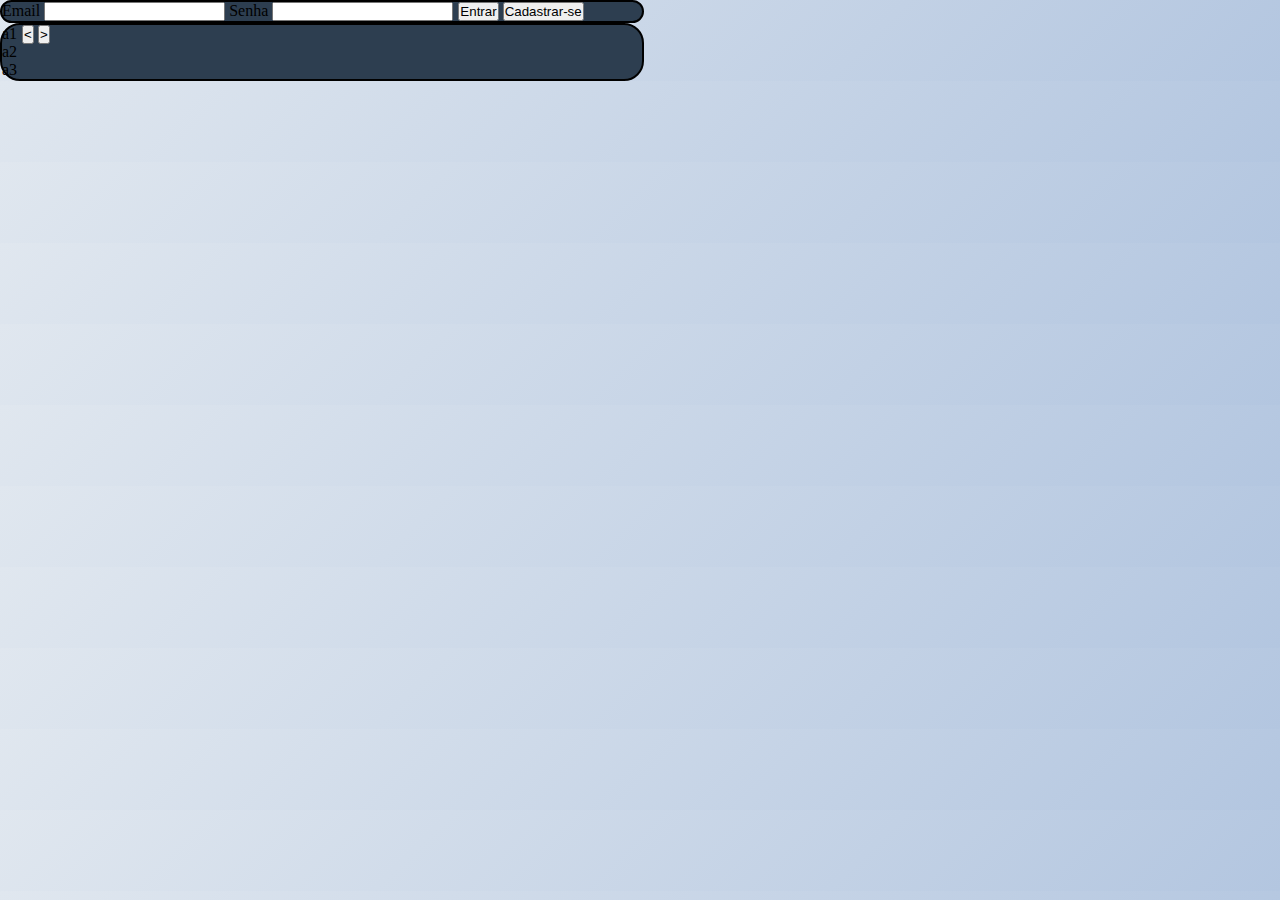
<file: index.html>
<!DOCTYPE html>
<html lang="pt-br">
<head>
    <meta charset="UTF-8">
    <meta name="viewport" content="width=device-width, initial-scale=1.0">
    <title>PHP: Projeto Disciplinar</title>
    <link rel="stylesheet" href="./src/style.css">
</head>
<body>
<div class="bg">
    <div class="container">
      <div class="login-container">
        <label for="text">Email</label>
        <input type="email" name="email" id="emailLogin" class="input" required>

        <label for="text">Senha</label>
        <input type="password" name="senha" id="senhaLogin" class="input" required>
      </div>

      <div class="join-container">
        <button id="login-btn" onclick="verificarLogin()">
          Entrar
        </button>

        <button id="cadastro-btn" onclick="window.location.href='./abas/cadastro.html'">
          Cadastrar-se
        </button>
      </div>
    </div>

    <div class="container">
      <div id="glass">
        <div class="slideGlass">a1</div>
        <div class="slideGlass">a2</div>
        <div class="slideGlass">a3</div>
      </div>
      <div>
        <button class="btn left" onclick="moveSlide(-1)"><</button>
        <button class="btn right" onclick="moveSlide(1)">></button>
      </div>
    </div>
  </div>


  <script src="./src/script.js"></script>
</body>
</file>
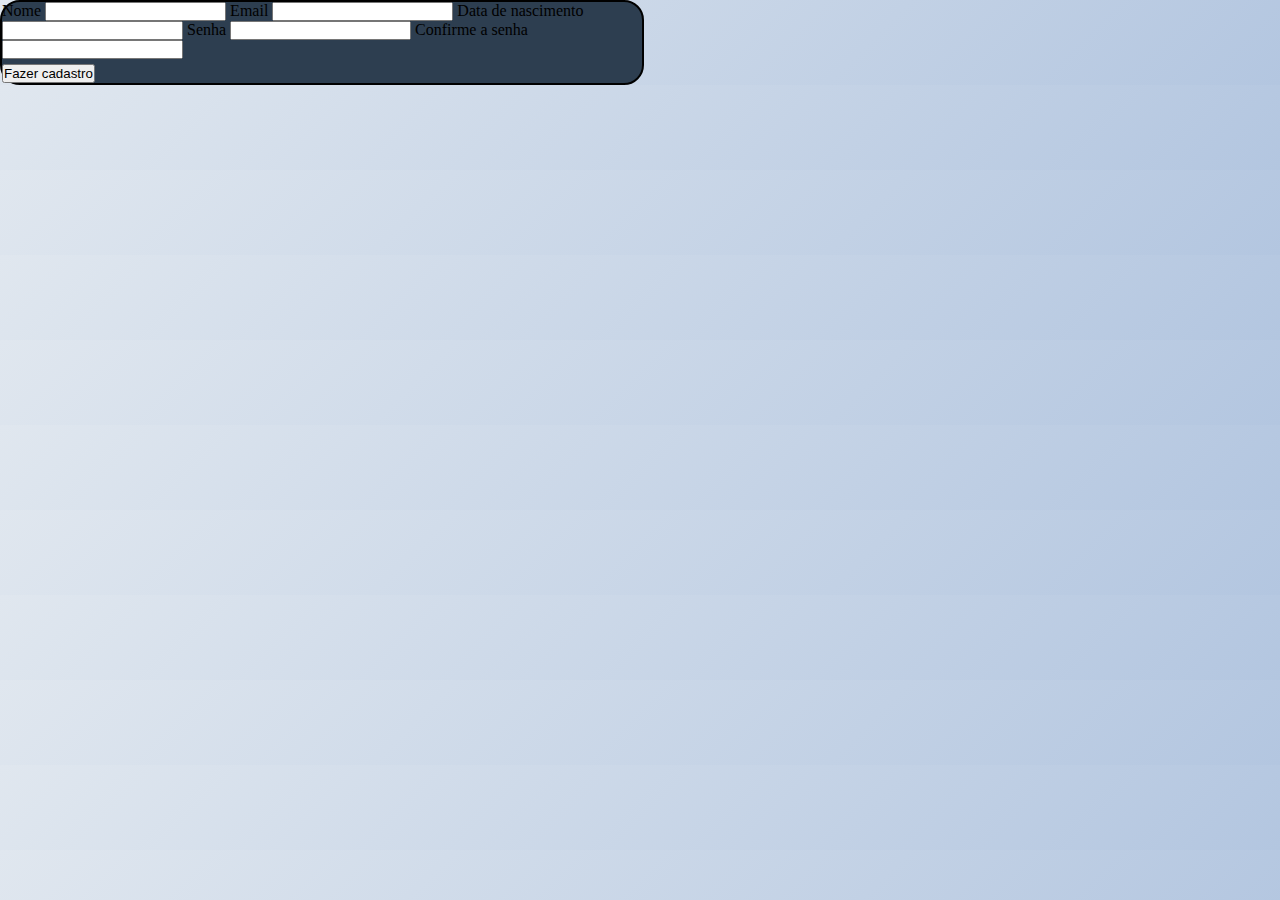
<file: abas/cadastro.html>
<!DOCTYPE html>
<html lang="pt-br">
<head>
    <meta charset="UTF-8">
    <meta name="viewport" content="width=device-width, initial-scale=1.0">
    <title>PHP: Projeto Disciplinar</title>
    <link rel="stylesheet" href="../src/style.css">
</head>
<body>
    <div class="bg">
        <div class="container">
            <div class="login-container">
                <label for="text">Nome</label>
                <input type="text" name="newName" id="newName" class="input" required>

                <label for="text">Email</label>
                <input type="email" name="newEmail" id="newEmail" class="input" required>

                <label for="text">Data de nascimento</label>
                <input type="number" name="dateB" id="dateB" class="input" required>

                <label for="text">Senha</label>
                <input type="password" name="newPassword" id="newPassword" class="input" required>

                <label for="text">Confirme a senha</label>
                <input type="password" name="passConfirm" id="passConfirm" class="input" required>
            </div>

            <div class="join-container">
                <button id="newCadastro-btn" onclick="newUser()">
                    Fazer cadastro
                </button>
            </div>
        </div>
    </div>
</body>
</file>
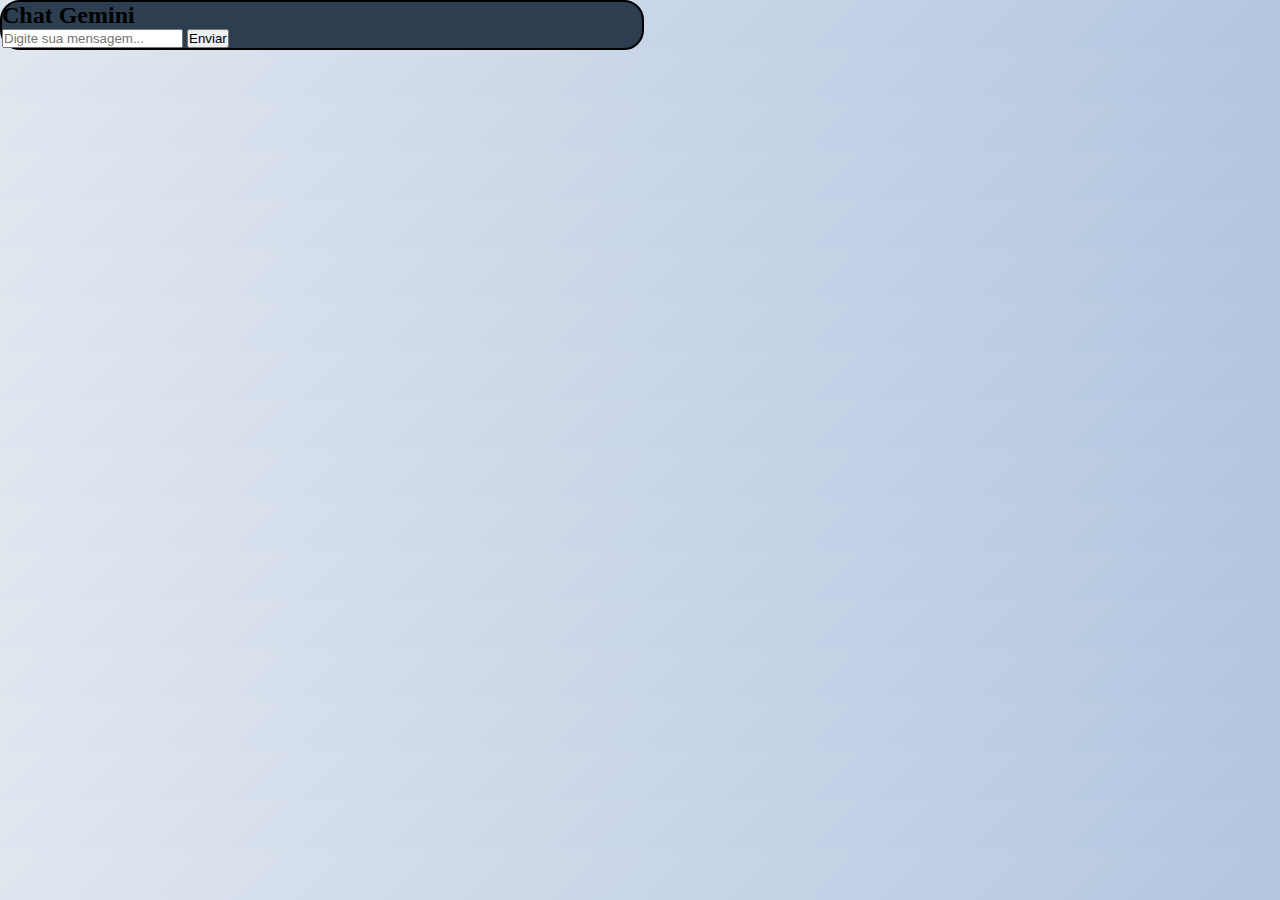
<file: abas/chatG.html>
<!DOCTYPE html>
<html lang="pt-br">
<head>
    <meta charset="UTF-8">
    <meta name="viewport" content="width=device-width, initial-scale=1.0">
    <title>PHP: Projeto Disciplinar - Chat Gemini</title>
    <link rel="stylesheet" href="../src/style.css">
</head>
<body>
    <div class="bg">
        <div class="container" id="container-chat">
            <div class="chat-container">
                <div class="chat-header">
                    <h2>Chat Gemini</h2>
                </div>

                <div class="chat-input">
                    <input type="text" id="userInput" placeholder="Digite sua mensagem..."> 
                    <button id="send-btn" onclick="sendMessage()">Enviar</button>
                </div>
            </div>
        </div>
    </div>
</body>
</html>
</file>
<file: src/style.css>
* {
    margin: 0;
    padding: 0;
}

/* Paleta principal */
:root {
    --primary: #2d3e50;
    --secondary: #f5f6fa;
    --accent: #4e8cff;
    --accent-dark: #2563c9;
    --danger: #e74c3c;
    --success: #27ae60;
    --gray: #888;
    --light-gray: #e0e0e0;
    --border: #bdbdbd;
}

/* Fundo geral */
body {
    background: linear-gradient(135deg, #e0e7ef 0%, #b3c6e0 100%);
}

/* Tray */
.tray {
    position: fixed;
    bottom: 10vh;
    left: 1vw;
    width: 220px;
    background-color: var(--primary);
    border: 2px solid var(--accent);
    border-radius: 12px;
    z-index: 1000;
    display: none;
    box-shadow: 0 4px 16px rgba(0,0,0,0.2);
    padding: 0rem 0.5rem 1rem;
}

/* Botões principais */
.btn-switch {
    margin: 1rem;
    padding: 0.7rem 2rem;
    border-radius: 10px;
    border: 2px solid var(--accent);
    background: var(--secondary);
    color: var(--primary);
    font-weight: bold;
    cursor: pointer;
    transition: background 0.2s, color 0.2s, border 0.2s;
}
.btn-switch.active,
.btn-switch:hover {
    background: var(--accent);
    color: #fff;
    border: 2px solid var(--accent-dark);
}

/* Área de gerenciamento */
.area-gerenciamento {
    margin-top: 2rem;
    width: 90%;
    background: #fff;
    border-radius: 16px;
    padding: 2rem;
    box-shadow: 0 4px 24px rgba(44, 62, 80, 0.08);
    border: 1.5px solid var(--border);
}

.profile {
    display: flex;
    flex-direction: column;
    justify-items: center;
    align-items: center;
    gap: 1vh;
    position: fixed;
    bottom: 2vh;
    margin-left: 1vw;
}

.profile-img {
    display: flex;
    justify-content: center;
    align-items: center;
    height: 50px;
    width: 50px;
    border: 2px solid black;
    border-radius: 50%;
    background-image: url("./imgs/demo.jpg");
    background-position: center;
    background-repeat: no-repeat;
    background-size: cover;
    cursor: pointer;
}

.profile-name {

}

.list {
    margin-top: 1vh;
}

.list-index {
    display: flex;
    flex-direction: row;
    gap: 1vw;
    margin-top: 0;
}

.op-itens {
    display: flex;
    flex-direction: column;
    align-items: center;
}

.op-itens i {
    margin-top: 2vh;
    font-size: 3vh;
    cursor: pointer;
    color: var(--accent);
    transition: color 0.2s;
}

.op-itens a {
    text-decoration: none;
    color: var(--accent);
    font-weight: bold;
    transition: color 0.2s;
}
.op-itens a:hover {
    color: var(--accent-dark);
}

.op-index i {
    margin-top: 0;
}

.content {
    width: 100%;
    display: flex;
    flex-direction: column;
    align-items: center;
    justify-content: start;
}

.content table {
    border: 2px solid var(--accent);
    background-color: #fafdff;
    width: 100%;
    border-radius: 8px;
    overflow: hidden;
}

.content table th {
    background: var(--accent);
    color: #fff;
    border-bottom: 2.5px solid var(--primary);
}

.content table td {
    border-bottom: 1.5px solid var(--border);
    text-align: center;
    color: var(--primary);
}

#edicao {
    justify-content: center;
}

.container {
    display: flex;
    flex-wrap: wrap;
    gap: 5px;
    border: 2px solid black;
    border-radius: 20px;
    height: 80%;
    width: 50%;
    background-color: var(--primary);
}

.container-gerenciamento {
    display: flex;
    flex-direction: column;
    justify-content: start;
}

.container-index {
    justify-content: center;
    align-items: center;
    height: auto;
    width: auto;
    padding: 2rem;
}

.op-edit {
    display: flex;
    flex-direction: row;
    justify-content: center;
    align-items: center;
    gap: 10vw;
    border-bottom: 2px solid black;
    width: 100%;
    height: 5vh;
}

.content-edit {
    display: flex;
    justify-content: center;
    align-items: start;
    width: 100%;
    margin-top: 3vh;
}

.content-edit button {
    margin-top: 2vh;
    border-radius: 10px;
    background-color: rgb(148, 148, 148);
    color: black;
    font-weight: bold;
    cursor: pointer;
    height: 5vh;
}

.content-edit form {
    display: flex;
    flex-direction: column;
    justify-content: center;
    align-items: center;
    width: 70%;
    height: 100%;
}

.form-group {
    display: flex;
    flex-direction: column;
    height: 100%;
    width: 100%;
    gap: 5px;
}

.form-group input, select {
    border-radius: 6px;
    border: 2px solid var(--border);
    padding-left: 0.3vw;
    background: #fafdff;
    color: var(--primary);
    margin-bottom: 0.5rem;
    transition: border 0.2s;
}
.form-group input:focus, select:focus {
    border: 2px solid var(--accent);
    outline: none;
}

/* gerenciamento.php */
.btn-switch {
    margin: 1rem;
    padding: 0.7rem 2rem;
    border-radius: 10px;
    border: 2px solid var(--accent);
    background: var(--secondary);
    color: var(--primary);
    font-weight: bold;
    cursor: pointer;
    transition: background 0.2s, color 0.2s, border 0.2s;
}
.btn-switch.active,
.btn-switch:hover {
    background: var(--accent);
    color: #fff;
    border: 2px solid var(--accent-dark);
}
.area-gerenciamento {
    margin-top: 2rem;
    width: 90%;
    background: #fff;
    border-radius: 16px;
    padding: 2rem;
    box-shadow: 0 4px 24px rgba(44, 62, 80, 0.08);
    border: 1.5px solid var(--border);
}

.subArea {
    border: 2px solid var(--accent);
    border-radius: 12px;
    background: var(--secondary);
    height: 55vh;
    display: none;
    flex-direction: column;
    align-items: center;
    justify-content: center;
    padding: 5vh;
    gap: 5vh;
    box-shadow: 0 2px 12px rgba(44, 62, 80, 0.05);
}

.subArea button {
    margin-top: 15px;
    height: 5vh;
    border-radius: 10px;
    background-color: var(--accent);
    color: #fff;
    font-weight: bold;
    cursor: pointer;
    border: none;
    transition: background 0.2s;
}
.subArea button:hover {
    background-color: var(--accent-dark);
}

.subArea form {
    width: 30%;
}

#areaImpressoras {
    display: none;
    flex-direction: column;
    justify-content: center;
}

#areaEstoque {
    display: none;
    flex-direction: column;
    justify-content: center;
}

#gerenciamentoImpressoras {

}

#relatarioImpressoras {
    display: none;
}

#relatarioManutencao {
    display: none;
}

#consultarImpressora {
    display: none;
}

#alterarExcluirImpressora {
    display: none;
}

#gestaoEstoque {

}

#relatorioPeca {
    display: none;
}

#relatorioPecaUsada {
    display: none;
}

#consultarPeca {
    display: none;
}

#alterarExcluirPeca {
    display: none;
}
</file>
